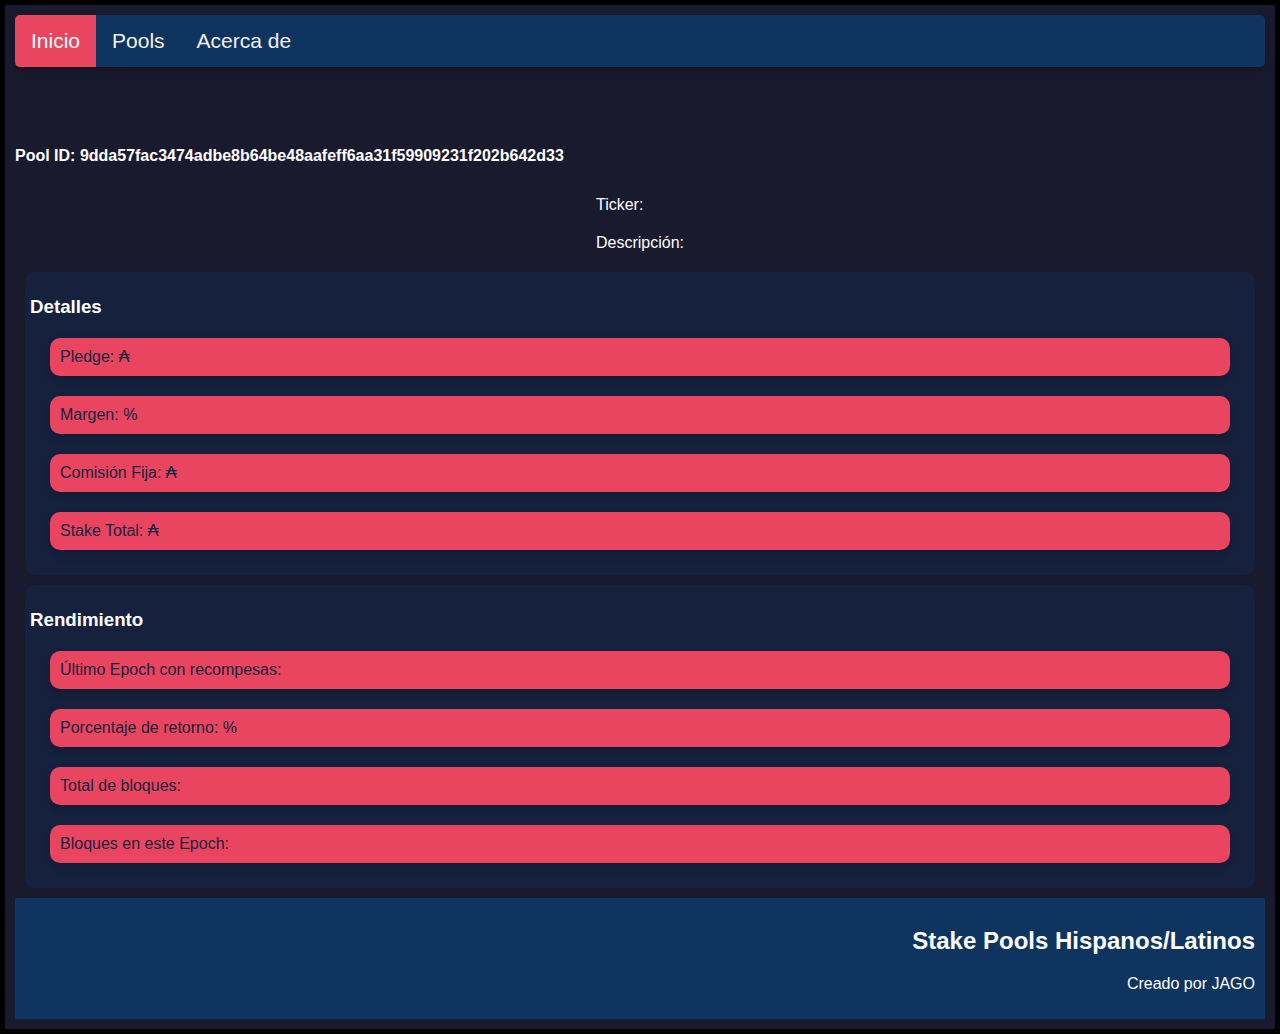
<file: topo.html>
<!DOCTYPE html>
<html>
<head>
<meta name="viewport" content="width=device-width, initial-scale=1">
<style>
   
body {
    font-family: Arial, Helvetica, sans-serif;
    background: black;
    margin: 5px;
    color: white;
}
    
.contenido {
    width: auto;
    font-family: sans-serif;
    background-color: #1a1a2e;
    padding: 10px;
}
    
.topnav {
  overflow: hidden;
  background-color: #0f3460;
    box-shadow: 0 4px 8px 0 rgba(0, 0, 0, 0.2);
    border-radius: 5px;
}

.topnav a {
  float: left;
  color: #f2f2f2;
  text-align: center;
  padding: 14px 16px;
  text-decoration: none;
  font-size: 21px;
}

.topnav a:hover {
  background-color: #e94560;
  color: black;
}

.topnav a.active {
  background-color: #e94560;
  color: white;
}
    
.datos {
    margin: auto;
    display: table;
    grid-template-columns: auto auto auto auto;
    grid-template-rows: auto auto;
    width: auto;
}

.detalles-box {
    background: #16213e;
    border-radius: 10px;
    padding: 5px;
    margin: 10px;
}
    
.rendimiento-box {
    background: #16213e;
    border-radius: 10px;
    padding: 5px;
    margin: 10px;
}    

.info {
    font-family: sans-serif;
    font-size: 16px;
    color: white;
    text-align: left;
    padding: 10px 20px;
    margin: auto;
}

.grid-datos {
    display: block;
    grid-template-columns: auto auto auto;
    grid-gap: 5px;
    background-color: #e94560;
    padding: 10px;
    border-radius: 10px;
    color: #16213e;
    margin: 20px;
    box-shadow: 0 4px 8px 0 rgba(0, 0, 0, 0.2);
    font-size: auto;
}

.item-datos {
    grid-row-start: 1;
    grid-row-end: 1;
}
    
.footer {
    width: auto;
    font-family: sans-serif;
    background-color: #0f3460;
    padding: 10px;
    text-align: right;
}
    
</style>
</head>
<body>

<div class="contenido">

<div class="topnav">
  <a class="active" href="index.html">Inicio</a>
  <a href="#">Pools</a>
  <a href="#">Acerca de</a>
</div>

<script  src="https://ajax.googleapis.com/ajax/libs/jquery/3.4.1/jquery.min.js"></script>
<script>
$.getJSON('https://js.adapools.org/pools/9dda57fac3474adbe8b64be48aafeff6aa31f59909231f202b642d33/summary.json', function(data) { 
$.each( data.data, function( i, val ) { 
		a=new Array('tax_fix','pledge','total_stake');
		if(a.includes(i))  val=Math.round(parseInt(val)/1000000);
		if(i=='blocks_lifetime') val=parseInt(val) + parseInt(data.data.blocks_epoch);

		$('#9dda57fac3474adbe8b64be48aafeff6aa31f59909231f202b642d33_'+i).html(val).text();   
}); 
		});
</script>

<h1><span id="9dda57fac3474adbe8b64be48aafeff6aa31f59909231f202b642d33_db_name"></span><br></h1>
<h4>Pool ID: 9dda57fac3474adbe8b64be48aafeff6aa31f59909231f202b642d33</h4>
                        
                        <div class="datos">
                            <div class="info">Ticker: <span id="9dda57fac3474adbe8b64be48aafeff6aa31f59909231f202b642d33_db_ticker"></span><br></div>
                            <div class="info">Descripción: <span id="9dda57fac3474adbe8b64be48aafeff6aa31f59909231f202b642d33_db_description"></span><br></div>
                        </div>
                        
                        <div class="detalles-box">
                           <h3>Detalles</h3>
                           
                            <div class="grid-datos">
                            <div class="item-datos">Pledge: <span id="9dda57fac3474adbe8b64be48aafeff6aa31f59909231f202b642d33_pledge"></span> ₳</div>
                            </div>
                            <div class="grid-datos">
                            <div class="item-datos">Margen: <span id="9dda57fac3474adbe8b64be48aafeff6aa31f59909231f202b642d33_tax_ratio"></span> %</div>
                            </div>
                            
                          
                           
                            <div class="grid-datos">
                            <div class="item-datos">Comisión Fija: <span id="9dda57fac3474adbe8b64be48aafeff6aa31f59909231f202b642d33_tax_fix"></span> ₳</div>
                            </div>
                            <div class="grid-datos">
                            <div class="item-datos">Stake Total: <span id="9dda57fac3474adbe8b64be48aafeff6aa31f59909231f202b642d33_total_stake"></span> ₳</div>
                            </div>
                            
                            </div>
                            
                        <div class="rendimiento-box">
                             <h3>Rendimiento</h3>
                            
                            <div class="grid-datos">
                            <div class="item-datos">Último Epoch con recompesas: <span id="9dda57fac3474adbe8b64be48aafeff6aa31f59909231f202b642d33_rewards_epoch"></span><br></div>
                            </div>
                            <div class="grid-datos">
                            <div class="item-datos">Porcentaje de retorno: <span id="9dda57fac3474adbe8b64be48aafeff6aa31f59909231f202b642d33_roa"></span> %</div>
                            </div>
                            
                            <div class="grid-datos">
                            <div class="item-datos">Total de bloques: <span id="9dda57fac3474adbe8b64be48aafeff6aa31f59909231f202b642d33_blocks_lifetime"></span><br></div>
                            </div>
                            <div class="grid-datos">
                            <div class="item-datos">Bloques en este Epoch: <span id="9dda57fac3474adbe8b64be48aafeff6aa31f59909231f202b642d33_blocks_epoch"></span><br></div>
                            </div>
                            
</div>

<div class="footer">
    <h2>Stake Pools Hispanos/Latinos</h2>
    <p>Creado por JAGO</p>
</div>

</body>
</html>
</file>
